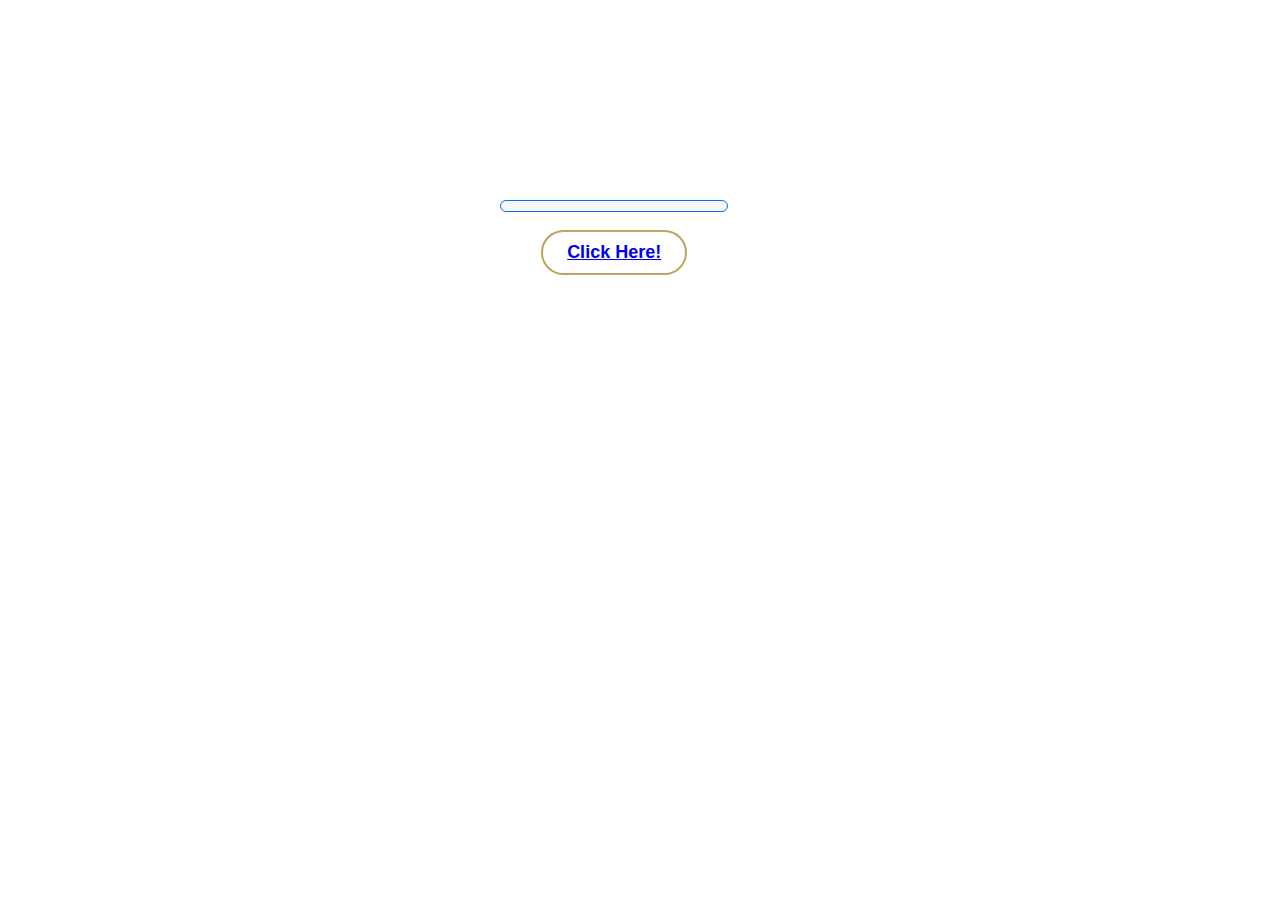
<file: index.html>
<!DOCTYPE html>
<html lang="en">
<head>
    <meta charset="UTF-8">
    <meta name="viewport" content="width=device-width, initial-scale=1.0">
    <link rel="stylesheet" href="styles.css">
    <title>Document</title>
</head>
<body>
    <!-- From Uiverse.io by gharsh11032000 --> 
<div class="section1">
    <div class="loaderBar"></div>
    <br>
    <button class="button" >

  <a href="page2.html">Click Here!</a>
</button>
</div>

</body>
</html>
</file>
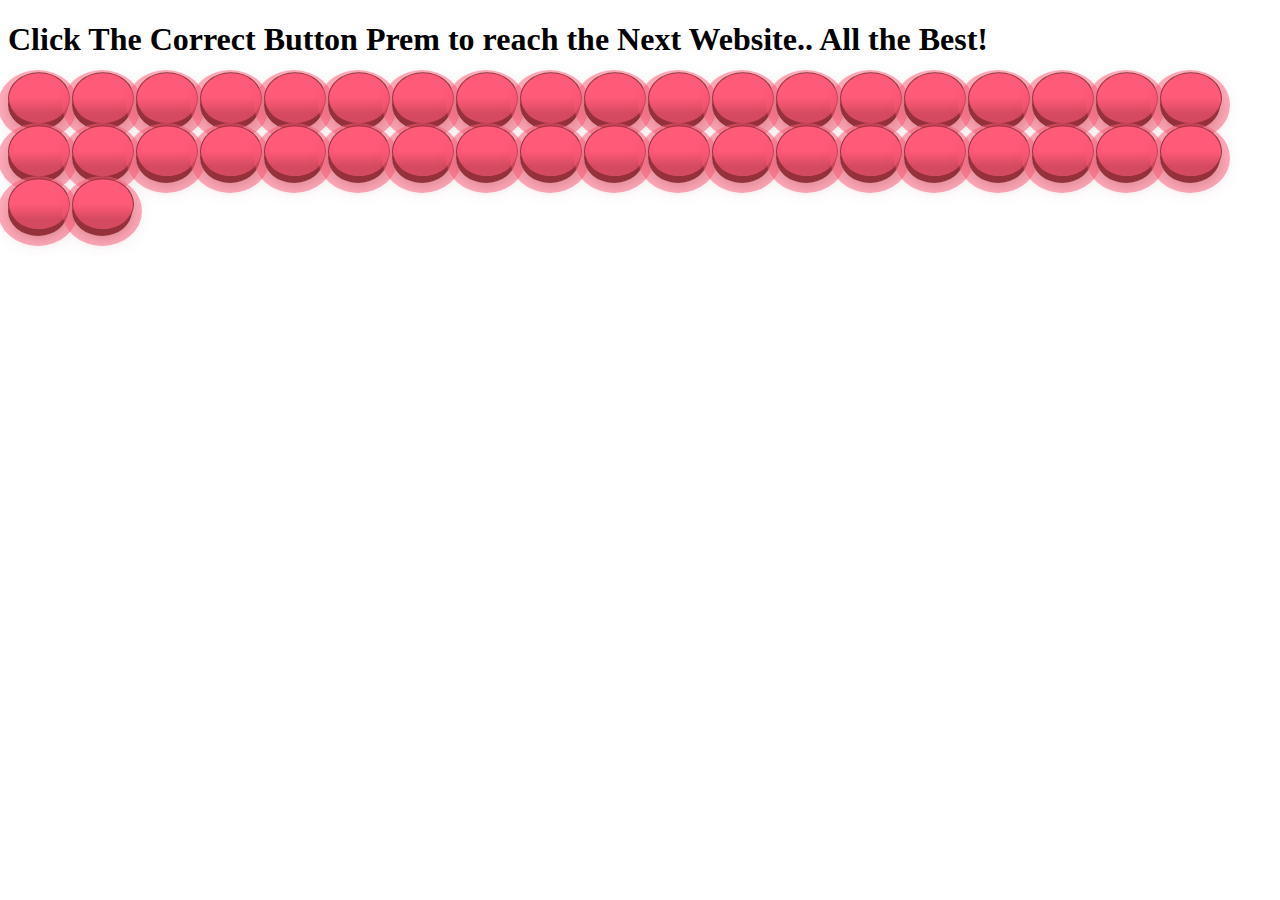
<file: page2.html>
<!DOCTYPE html>
<html lang="en">
<head>
    <meta charset="UTF-8">
    <meta name="viewport" content="width=device-width, initial-scale=1.0">
    <link rel="stylesheet" href="styles2.css">
    <title>Document</title>
</head>
<body class="color-change-5x">
    <div>
        <h1 class="text">Click The Correct Button Prem to reach the Next Website.. All the Best!</h1>
    </div>
    <div class="div"></div>
    <button class="btn-class-name">
  <span class="back"></span>
  <span class="front"></span>
</button>
 <button class="btn-class-name">
  <span class="back"></span>
  <span class="front"></span>
</button>
 <button class="btn-class-name">
  <span class="back"></span>
  <span class="front"></span>
</button>
 <button class="btn-class-name">
  <span class="back"></span>
  <span class="front"></span>
</button>
 <button class="btn-class-name">
  <span class="back"></span>
  <span class="front"></span>
</button>
 <button class="btn-class-name">
  <span class="back"></span>
  <span class="front"></span>
</button>
 <button class="btn-class-name">
  <span class="back"></span>
  <span class="front"></span>
</button>
 <button class="btn-class-name">
  <span class="back"></span>
  <span class="front"></span>
</button>

 <button class="btn-class-name">
  <span class="back"></span>
  <span class="front"></span>
</button>
 <button class="btn-class-name">
  <span class="back"></span>
  <span class="front"></span>
</button>
 <button class="btn-class-name">
  <span class="back"></span>
  <span class="front"></span>
</button>
 <button class="btn-class-name">
  <span class="back"></span>
  <span class="front"></span>
</button>
 <button class="btn-class-name">
  <span class="back"></span>
  <span class="front"></span>
</button>
 <button class="btn-class-name">
  <span class="back"></span>
  <span class="front"></span>
</button>

  <span class="back"></span>
  <span class="front"></span>
</button>
<button class="btn-class-name">
  <span class="back"></span>
  <span class="front"></span>
</button>
<button class="btn-class-name">
  <span class="back"></span>
  <span class="front"></span>
</button>
<button class="btn-class-name">
  <span class="back"></span>
  <span class="front"></span>
</button>
<button class="btn-class-name">
  <span class="back"></span>
  <span class="front"></span>
</button>
<button class="btn-class-name">
  <span class="back"></span>
  <span class="front"></span>
</button>
<button class="btn-class-name">
  <span class="back"></span>
  <span class="front"></span>
</button>
<button class="btn-class-name">
  <span class="back"></span>
  <span class="front"></span>
</button>
<button class="btn-class-name">
  <span class="back"></span>
  <span class="front"></span>
</button>
<button class="btn-class-name">
  <span class="back"></span>
  <span class="front"></span>
</button>
<button class="btn-class-name">
  <span class="back"></span>
  <span class="front"></span>
</button>
<button class="btn-class-name">
  <span class="back"></span>
  <span class="front"></span>
</button>
<button class="btn-class-name">
  <span class="back"></span>
  <span class="front"></span>
</button>
<button class="btn-class-name">
  <span class="back"></span>
  <span class="front"></span>
</button>
<button class="btn-class-name">
  <span class="back"></span>
  <span class="front"></span>
</button>
<button class="btn-class-name">
  <span class="back"></span>
  <span class="front"></span>
</button>
<button class="btn-class-name">
  <span class="back"></span>
  <span class="front"></span>
</button>
<button class="btn-class-name">
  <span class="back"></span>
  <span class="front"></span>
</button>
<button class="btn-class-name">
  <span class="back"></span>
  <span class="front"></span>
</button>
<a href="page3.html"><button  class="btn-class-name special">
  <span class="back"></span>
  <span class="front"></span>
</button></a>

<button class="btn-class-name">
  <span class="back"></span>
  <span class="front"></span>
</button>
<button class="btn-class-name">
  <span class="back"></span>
  <span class="front"></span>
</button>
<button class="btn-class-name">
  <span class="back"></span>
  <span class="front"></span>
</button>
<button class="btn-class-name">
  <span class="back"></span>
  <span class="front"></span>
</button>
<button class="btn-class-name">
  <span class="back"></span>
  <span class="front"></span>
</button>
<button class="btn-class-name">
  <span class="back"></span>
  <span class="front"></span>
</button>
<button class="btn-class-name">
  <span class="back"></span>
  <span class="front"></span>
</button>
</body>
</html>
</file>
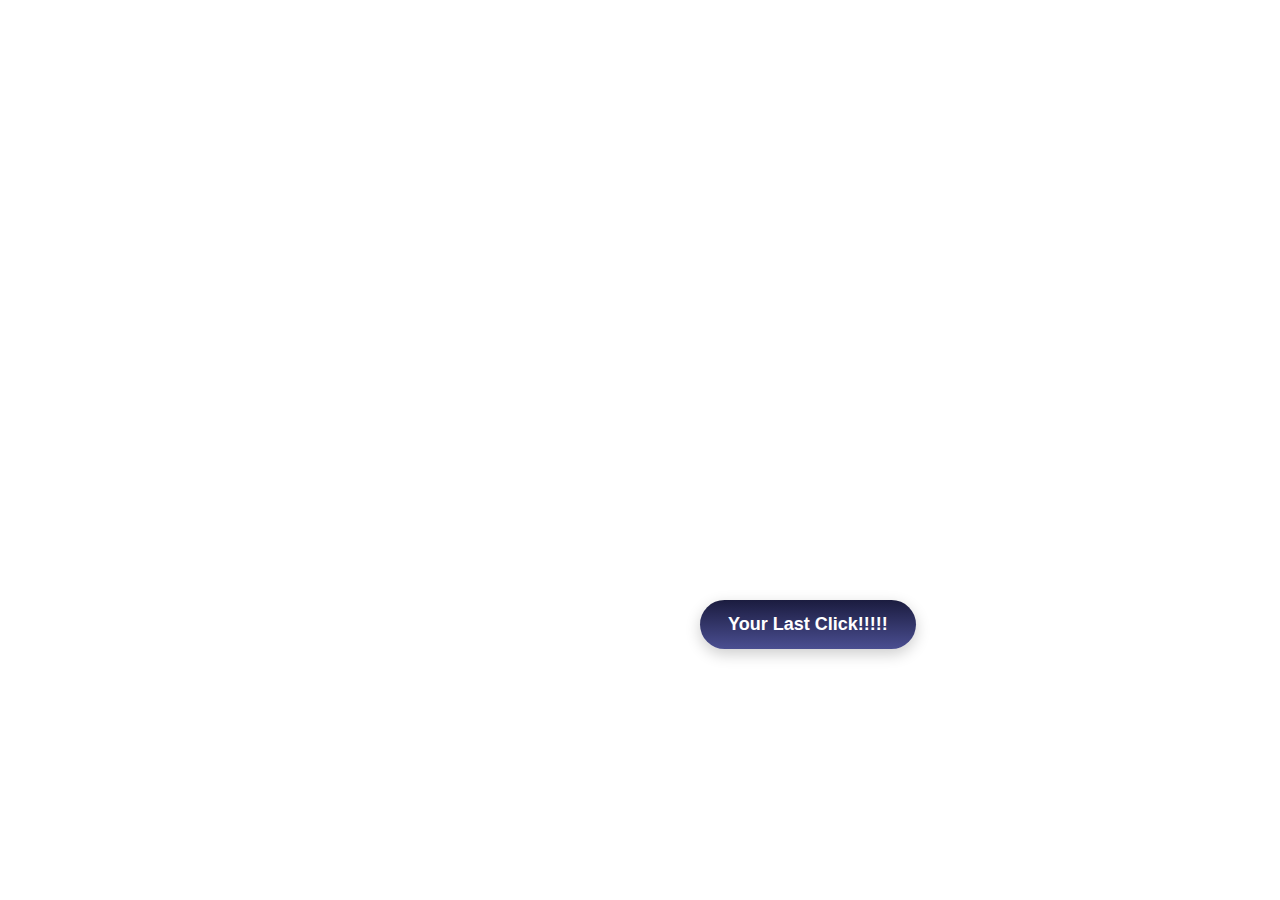
<file: page3.html>
<!-- From Uiverse.io by KlaujonRuamni --> 
 <!DOCTYPE html>
 <html lang="en">
 <head>
  <meta charset="UTF-8">
  <meta name="viewport" content="width=device-width, initial-scale=1.0">
  <link rel="stylesheet" href="styles3.css">
  <title>Document</title>
 </head>
 <body>
    <div class="Div">
        <a href="page4.html"><button class="beautiful-button" >
  Your Last Click!!!!! 
</button></a>
 
    </div>
 
 </body>
 </html>
</file>
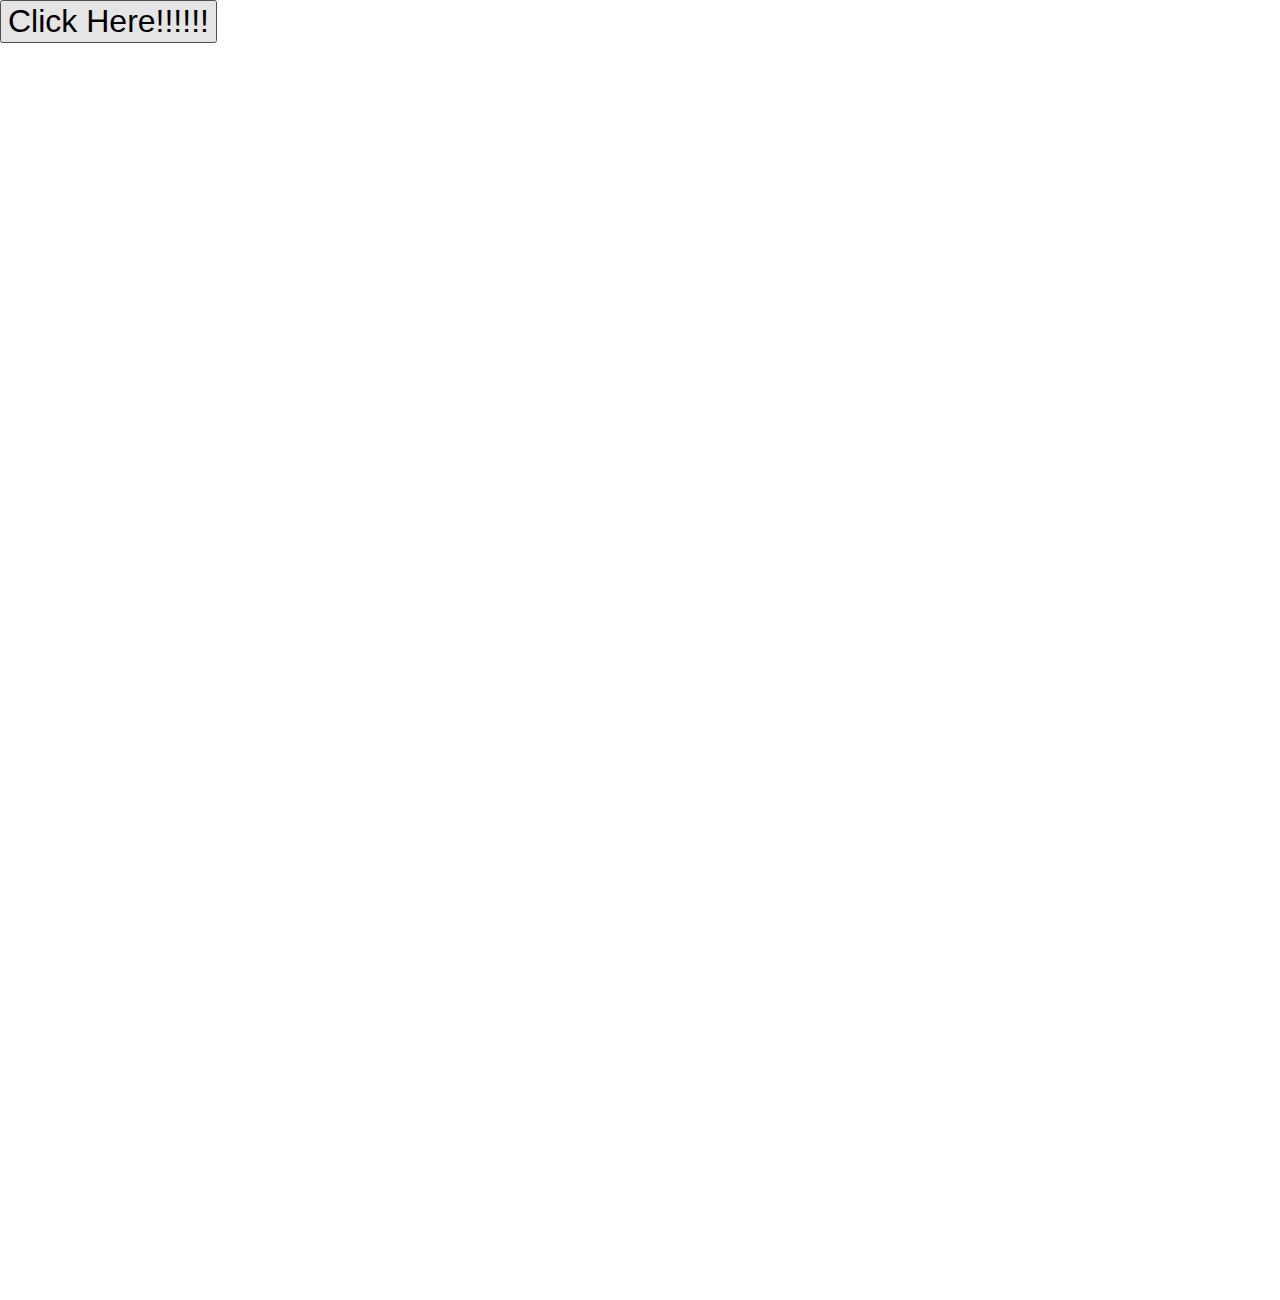
<file: page4.html>
<!DOCTYPE html>
<html lang="en">
<head>
    <link rel="stylesheet" href="style4.css">
    <meta charset="UTF-8">
    <meta name="viewport" content="width=device-width, initial-scale=1.0">
    
    <title>Document</title>
</head>
<body>
    <a href="page5.html"><button id="evil-button">Click Here!!!!!!</button>
       
</a>
<!-- From Uiverse.io by btongheng --> 

<button class="box1" id="evil-button">Search For The Real Button Hidden Right Here</button>

<button class="box2" id="evil-button">
<h1>Search For the Real Button..</h1>
</button>

<a href="page5.html"><button class="buttons text-flicker-in-glow  ">Click Real Button!!</button></a>

    <script src="scriptss.js">
        
    </script>
</body>
</html>
</file>
<file: styles.css>
.loaderBar {
  width: calc(160px / 0.707);
  height: 10px;
  background: #F9F9F9;
  border-radius: 10px;
  border: 1px solid #006DFE;
  position: relative;
  overflow: hidden;
}
.section1{
  justify-content: center;
  text-align: center;
  position: absolute;
  top: 200px;
  left: 500px;
}
.loaderBar::before {
  content: "";
  position: absolute;
  top: 0;
  left: 0;
  height: 100%;
  border-radius: 5px;
  background: repeating-linear-gradient(45deg, #0031F2 0 30px, #006DFE 0 40px) right/200% 100%;
  animation: fillProgress 6s ease-in-out infinite, lightEffect 1s infinite linear;
  animation-fill-mode: forwards;
}

@keyframes fillProgress {
  0% {
    width: 0;
  }

  33% {
    width: 33.333%;
  }

  66% {
    width: 66.67%;
  }

  100% {
    width: 100%;
  }
}

@keyframes lightEffect {
  0%, 20%, 40%, 60%, 80%, 100% {
    background: repeating-linear-gradient(45deg, #0031F2 0 30px, #006DFE 0 40px) right/200% 100%;
  }

  10%, 30%, 50%, 70%, 90% {
    background: repeating-linear-gradient(45deg, #0031F2 0 30px, #006DFE 0 40px, rgba(255, 255, 255, 0.3) 0 40px) right/200% 100%;
  }
}
/* From Uiverse.io by gharsh11032000 */ 
.button {
  cursor: pointer;
  position: relative;
  padding: 10px 24px;
  font-size: 18px;
  color: rgb(193, 163, 98);
  border: 2px solid rgb(193, 163, 98);
  border-radius: 34px;
  background-color: transparent;
  font-weight: 600;
  transition: all 0.3s cubic-bezier(0.23, 1, 0.320, 1);
  overflow: hidden;
}

.button::before {
  content: '';
  position: absolute;
  inset: 0;
  margin: auto;
  width: 50px;
  height: 50px;
  border-radius: inherit;
  scale: 0;
  z-index: -1;
  background-color: rgb(193, 163, 98);
  transition: all 0.6s cubic-bezier(0.23, 1, 0.320, 1);
}

.button:hover::before {
  scale: 3;
}

.button:hover {
  color: #212121;
  scale: 1.1;
  box-shadow: 0 0px 20px rgba(193, 163, 98,0.4);
}

.button:active {
  scale: 1;
}
</file>
<file: styles2.css>
/* From Uiverse.io by catraco */ 
.btn-class-name {
  --primary: 255, 90, 120;
  --secondary: 150, 50, 60;
  width: 60px;
  height: 50px;
  border: none;
  outline: none;
  cursor: pointer;
  user-select: none;
  touch-action: manipulation;
  outline: 10px solid rgb(var(--primary), .5);
  border-radius: 100%;
  position: relative;
  transition: .3s;
}

.btn-class-name .back {
  background: rgb(var(--secondary));
  border-radius: 100%;
  position: absolute;
  left: 0;
  top: 0;
  width: 100%;
  height: 100%;
}

.btn-class-name .front {
  background: linear-gradient(0deg, rgba(var(--primary), .6) 20%, rgba(var(--primary)) 50%);
  box-shadow: 0 .5em 1em -0.2em rgba(var(--secondary), .5);
  border-radius: 100%;
  position: absolute;
  border: 1px solid rgb(var(--secondary));
  left: 0;
  top: 0;
  width: 100%;
  height: 100%;
  display: flex;
  justify-content: center;
  align-items: center;
  font-size: 1.2rem;
  font-weight: 600;
  font-family: inherit;
  transform: translateY(-15%);
  transition: .15s;
  color: rgb(var(--secondary));
}

.btn-class-name:active .front {
  transform: translateY(0%);
  box-shadow: 0 0;
}
.div{
    padding: 200px;
    position: absolute;
    top: 30px;
    left: 300px;
}
.color-change-5x {
	-webkit-animation: color-change-5x 0.2s linear infinite alternate both;
	        animation: color-change-5x 0.2s linear infinite alternate both;
}
/* ----------------------------------------------
 * Generated by Animista on 2025-5-16 21:18:27
 * Licensed under FreeBSD License.
 * See http://animista.net/license for more info. 
 * w: http://animista.net, t: @cssanimista
 * ---------------------------------------------- */

/**
 * ----------------------------------------
 * animation color-change-5x
 * ----------------------------------------
 */
@-webkit-keyframes color-change-5x {
  0% {
    background: #19dcea;
  }
  25% {
    background: #b22cff;
  }
  50% {
    background: #ea2222;
  }
  75% {
    background: #f5be10;
  }
  100% {
    background: #3bd80d;
  }
}
@keyframes color-change-5x {
  0% {
    background: #19dcea;
  }
  25% {
    background: #b22cff;
  }
  50% {
    background: #ea2222;
  }
  75% {
    background: #f5be10;
  }
  100% {
    background: #3bd80d;
  }
}
</file>
<file: styles3.css>
/* From Uiverse.io by KlaujonRuamni */ 
.beautiful-button {
  position: relative;
  display: inline-block;
  background: linear-gradient(to bottom, #1b1c3f, #4a4e91);
 /* Gradient background */
  color: white;
 /* White text color */
  font-family: "Segoe UI", sans-serif;
 /* Stylish and legible font */
  font-weight: bold;
  font-size: 18px;
 /* Large font size */
  border: none;
 /* No border */
  border-radius: 30px;
 /* Rounded corners */
  padding: 14px 28px;
 /* Large padding */
  cursor: pointer;
 /* Cursor on hover */
  box-shadow: 0 5px 15px rgba(0, 0, 0, 0.2);
 /* Subtle shadow */
  animation: button-shimmer 2s infinite;
  transition: all 0.3s ease-in-out;
 /* Smooth transition */
}

/* Hover animation */
.beautiful-button:hover {
  background: linear-gradient(to bottom, #2c2f63, #5b67b7);
  animation: button-particles 1s ease-in-out infinite;
  transform: translateY(-2px);
}

/* Click animation */
.beautiful-button:active {
  transform: scale(0.95);
  box-shadow: 0 2px 10px rgba(0, 0, 0, 0.3);
}
.Div{
    text-align: center;
    justify-content: center;
    font-size: xx-large;
    position:absolute;
    top: 600px;
    left: 700px;
}
/* Shimmer animation */
@keyframes button-shimmer {
  0% {
    background-position: left top;
  }

  100% {
    background-position: right bottom;
  }
}

/* Particle animation */
@keyframes button-particles {
  0% {
    background-position: left top;
  }

  100% {
    background-position: right bottom;
  }
}
</file>
<file: style4.css>
/* From Uiverse.io by gharsh11032000 */ 
.button {
  position: relative;
  background-color: transparent;
  color: #e8e8e8;
  font-size: 17px;
  font-weight: 600;
  border-radius: 10px;
  width: 150px;
  height: 60px;
  border: none;
  text-transform: uppercase;
  cursor: pointer;
  overflow: hidden;
  box-shadow: 0 10px 20px rgba(51, 51, 51, 0.2);
  transition: all 0.3s cubic-bezier(0.23, 1, 0.320, 1);
  top: 300px;
  left: 300px;
}
body {
      margin: 0;
      width: 100vw;
      height: 100vh;
      overflow: hidden;
    }
    .text-flicker-in-glow {
	-webkit-animation: text-flicker-in-glow 2s linear infinite both;
	        animation: text-flicker-in-glow 2s linear infinite both;
     position: absolute;
     top: 500px;
     left: 700px;
}
.box2{
     position: absolute;
    top: 400px;
    left: 500px;
    
    width: 500px;
    height: 900px;
    background-color: white;
    opacity: 0;
    transition: 0.5s;
}
.box1{
    position: absolute;
    top: 300px;
    left: 400px;
    
    
    background-color: white;
    opacity: 0;
    transition: 0.5s;
}
.box1:hover{
    background-color: none;
    opacity: 1;
}
.btns{
    position: absolute;
    top: 40px;
    left: 200px;
}
/* ----------------------------------------------
 * Generated by Animista on 2025-5-16 22:1:8
 * Licensed under FreeBSD License.
 * See http://animista.net/license for more info. 
 * w: http://animista.net, t: @cssanimista
 * ---------------------------------------------- */

/**
 * ----------------------------------------
 * animation text-flicker-in-glow
 * ----------------------------------------
 */
@-webkit-keyframes text-flicker-in-glow {
  0% {
    opacity: 0;
  }
  10% {
    opacity: 0;
    text-shadow: none;
  }
  10.1% {
    opacity: 1;
    text-shadow: none;
  }
  10.2% {
    opacity: 0;
    text-shadow: none;
  }
  20% {
    opacity: 0;
    text-shadow: none;
  }
  20.1% {
    opacity: 1;
    text-shadow: 0 0 30px rgba(255, 255, 255, 0.25);
  }
  20.6% {
    opacity: 0;
    text-shadow: none;
  }
  30% {
    opacity: 0;
    text-shadow: none;
  }
  30.1% {
    opacity: 1;
    text-shadow: 0 0 30px rgba(255, 255, 255, 0.45), 0 0 60px rgba(255, 255, 255, 0.25);
  }
  30.5% {
    opacity: 1;
    text-shadow: 0 0 30px rgba(255, 255, 255, 0.45), 0 0 60px rgba(255, 255, 255, 0.25);
  }
  30.6% {
    opacity: 0;
    text-shadow: none;
  }
  45% {
    opacity: 0;
    text-shadow: none;
  }
  45.1% {
    opacity: 1;
    text-shadow: 0 0 30px rgba(255, 255, 255, 0.45), 0 0 60px rgba(255, 255, 255, 0.25);
  }
  50% {
    opacity: 1;
    text-shadow: 0 0 30px rgba(255, 255, 255, 0.45), 0 0 60px rgba(255, 255, 255, 0.25);
  }
  55% {
    opacity: 1;
    text-shadow: 0 0 30px rgba(255, 255, 255, 0.45), 0 0 60px rgba(255, 255, 255, 0.25);
  }
  55.1% {
    opacity: 0;
    text-shadow: none;
  }
  57% {
    opacity: 0;
    text-shadow: none;
  }
  57.1% {
    opacity: 1;
    text-shadow: 0 0 30px rgba(255, 255, 255, 0.55), 0 0 60px rgba(255, 255, 255, 0.35);
  }
  60% {
    opacity: 1;
    text-shadow: 0 0 30px rgba(255, 255, 255, 0.55), 0 0 60px rgba(255, 255, 255, 0.35);
  }
  60.1% {
    opacity: 0;
    text-shadow: none;
  }
  65% {
    opacity: 0;
    text-shadow: none;
  }
  65.1% {
    opacity: 1;
    text-shadow: 0 0 30px rgba(255, 255, 255, 0.55), 0 0 60px rgba(255, 255, 255, 0.35), 0 0 100px rgba(255, 255, 255, 0.1);
  }
  75% {
    opacity: 1;
    text-shadow: 0 0 30px rgba(255, 255, 255, 0.55), 0 0 60px rgba(255, 255, 255, 0.35), 0 0 100px rgba(255, 255, 255, 0.1);
  }
  75.1% {
    opacity: 0;
    text-shadow: none;
  }
  77% {
    opacity: 0;
    text-shadow: none;
  }
  77.1% {
    opacity: 1;
    text-shadow: 0 0 30px rgba(255, 255, 255, 0.55), 0 0 60px rgba(255, 255, 255, 0.4), 0 0 110px rgba(255, 255, 255, 0.2), 0 0 100px rgba(255, 255, 255, 0.1);
  }
  85% {
    opacity: 1;
    text-shadow: 0 0 30px rgba(255, 255, 255, 0.55), 0 0 60px rgba(255, 255, 255, 0.4), 0 0 110px rgba(255, 255, 255, 0.2), 0 0 100px rgba(255, 255, 255, 0.1);
  }
  85.1% {
    opacity: 0;
    text-shadow: none;
  }
  86% {
    opacity: 0;
    text-shadow: none;
  }
  86.1% {
    opacity: 1;
    text-shadow: 0 0 30px rgba(255, 255, 255, 0.6), 0 0 60px rgba(255, 255, 255, 0.45), 0 0 110px rgba(255, 255, 255, 0.25), 0 0 100px rgba(255, 255, 255, 0.1);
  }
  100% {
    opacity: 1;
    text-shadow: 0 0 30px rgba(255, 255, 255, 0.6), 0 0 60px rgba(255, 255, 255, 0.45), 0 0 110px rgba(255, 255, 255, 0.25), 0 0 100px rgba(255, 255, 255, 0.1);
  }
}
@keyframes text-flicker-in-glow {
  0% {
    opacity: 0;
  }
  10% {
    opacity: 0;
    text-shadow: none;
  }
  10.1% {
    opacity: 1;
    text-shadow: none;
  }
  10.2% {
    opacity: 0;
    text-shadow: none;
  }
  20% {
    opacity: 0;
    text-shadow: none;
  }
  20.1% {
    opacity: 1;
    text-shadow: 0 0 30px rgba(255, 255, 255, 0.25);
  }
  20.6% {
    opacity: 0;
    text-shadow: none;
  }
  30% {
    opacity: 0;
    text-shadow: none;
  }
  30.1% {
    opacity: 1;
    text-shadow: 0 0 30px rgba(255, 255, 255, 0.45), 0 0 60px rgba(255, 255, 255, 0.25);
  }
  30.5% {
    opacity: 1;
    text-shadow: 0 0 30px rgba(255, 255, 255, 0.45), 0 0 60px rgba(255, 255, 255, 0.25);
  }
  30.6% {
    opacity: 0;
    text-shadow: none;
  }
  45% {
    opacity: 0;
    text-shadow: none;
  }
  45.1% {
    opacity: 1;
    text-shadow: 0 0 30px rgba(255, 255, 255, 0.45), 0 0 60px rgba(255, 255, 255, 0.25);
  }
  50% {
    opacity: 1;
    text-shadow: 0 0 30px rgba(255, 255, 255, 0.45), 0 0 60px rgba(255, 255, 255, 0.25);
  }
  55% {
    opacity: 1;
    text-shadow: 0 0 30px rgba(255, 255, 255, 0.45), 0 0 60px rgba(255, 255, 255, 0.25);
  }
  55.1% {
    opacity: 0;
    text-shadow: none;
  }
  57% {
    opacity: 0;
    text-shadow: none;
  }
  57.1% {
    opacity: 1;
    text-shadow: 0 0 30px rgba(255, 255, 255, 0.55), 0 0 60px rgba(255, 255, 255, 0.35);
  }
  60% {
    opacity: 1;
    text-shadow: 0 0 30px rgba(255, 255, 255, 0.55), 0 0 60px rgba(255, 255, 255, 0.35);
  }
  60.1% {
    opacity: 0;
    text-shadow: none;
  }
  65% {
    opacity: 0;
    text-shadow: none;
  }
  65.1% {
    opacity: 1;
    text-shadow: 0 0 30px rgba(255, 255, 255, 0.55), 0 0 60px rgba(255, 255, 255, 0.35), 0 0 100px rgba(255, 255, 255, 0.1);
  }
  75% {
    opacity: 1;
    text-shadow: 0 0 30px rgba(255, 255, 255, 0.55), 0 0 60px rgba(255, 255, 255, 0.35), 0 0 100px rgba(255, 255, 255, 0.1);
  }
  75.1% {
    opacity: 0;
    text-shadow: none;
  }
  77% {
    opacity: 0;
    text-shadow: none;
  }
  77.1% {
    opacity: 1;
    text-shadow: 0 0 30px rgba(255, 255, 255, 0.55), 0 0 60px rgba(255, 255, 255, 0.4), 0 0 110px rgba(255, 255, 255, 0.2), 0 0 100px rgba(255, 255, 255, 0.1);
  }
  85% {
    opacity: 1;
    text-shadow: 0 0 30px rgba(255, 255, 255, 0.55), 0 0 60px rgba(255, 255, 255, 0.4), 0 0 110px rgba(255, 255, 255, 0.2), 0 0 100px rgba(255, 255, 255, 0.1);
  }
  85.1% {
    opacity: 0;
    text-shadow: none;
  }
  86% {
    opacity: 0;
    text-shadow: none;
  }
  86.1% {
    opacity: 1;
    text-shadow: 0 0 30px rgba(255, 255, 255, 0.6), 0 0 60px rgba(255, 255, 255, 0.45), 0 0 110px rgba(255, 255, 255, 0.25), 0 0 100px rgba(255, 255, 255, 0.1);
  }
  100% {
    opacity: 1;
    text-shadow: 0 0 30px rgba(255, 255, 255, 0.6), 0 0 60px rgba(255, 255, 255, 0.45), 0 0 110px rgba(255, 255, 255, 0.25), 0 0 100px rgba(255, 255, 255, 0.1);
  }
}
/* From Uiverse.io by btongheng */ 
.buttons {
  --😀: #ffffff;
  --😀😀: #ffffff;
  --😀😀😀: #ffffff;
  cursor: pointer;
  width: 184px;
  height: 48px;
  display: flex;
  align-items: center;
  justify-content: center;
  gap: 1rem;
  font-size: 1.125em;
  font-weight: 800;
  letter-spacing: 2px;
  color: #fff;
  background: var(--😀);
  border: 2px solid var(--😀😀);
  border-radius: .75rem;
  box-shadow: 0 8px 0 var(--😀😀);
  transform: skew(-10deg);
  transition: all .1s ease;
  filter: drop-shadow(0 15px 20px var(--😀😀😀));
  opacity: 0;
}

.button:active {
  letter-spacing: 0px;
  transform: skew(-10deg) translateY(8px);
  box-shadow: 0 0 0 var(--😀😀😀);
}

 #evil-button {
      position: absolute;
      white-space: nowrap;
      font-size: 2rem;
    }

.button::before {
  content: "Click Here!";
  display: flex;
  align-items: center;
  justify-content: center;
  width: 100%;
  height: 100%;
  pointer-events: none;
  background: linear-gradient(-45deg, #f89b29 0%, #ff0f7b 100% );
  transform: translate(0%,90%);
  z-index: 99;
  position: relative;
  transform-origin: bottom;
  transition: all 0.6s cubic-bezier(0.23, 1, 0.320, 1);
}

.button::after {
  content: "Just Kidding..";
  display: flex;
  align-items: center;
  justify-content: center;
  background-color: #333;
  width: 100%;
  height: 100%;
  pointer-events: none;
  transform-origin: top;
  transform: translate(0%,-100%);
  transition: all 0.6s cubic-bezier(0.23, 1, 0.320, 1);
}

.button:hover::before {
  transform: translate(0%,0%);
}

.button:hover::after {
  transform: translate(0%,-200%);
}

.button:focus {
  outline: none;
}

.button:active {
  scale: 0.95;
}
</file>
